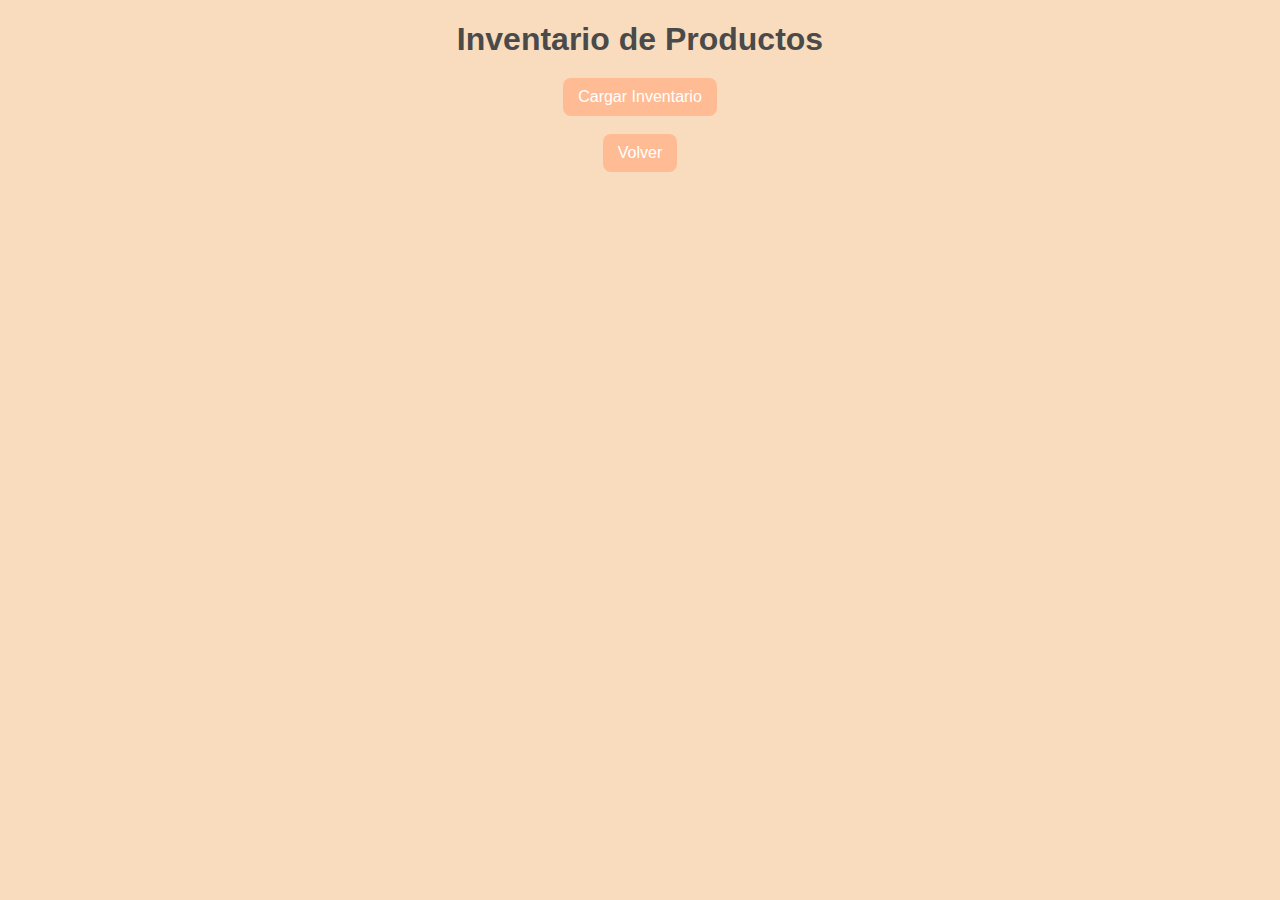
<file: interfaz_cliente/almacen.html>
<!DOCTYPE html>
<html lang="es">
<head>
    <meta charset="UTF-8">
    <meta name="viewport" content="width=device-width, initial-scale=1.0">
    <title>Inventario</title>
    <link rel="stylesheet" href="tablas.css">
</head>
<body class="almacen">
    <h1>Inventario de Productos</h1>
    <button onclick="fetchInventario()">Cargar Inventario</button>
    <div class="loader" id="loader"></div>
    <table id="tablaInventario" style="display:none;">
        <thead>
            <tr>
                <th class="almacen-th">Producto</th>
                <th class="almacen-th">Cantidad</th>
            </tr>
        </thead>
        <tbody></tbody>
    </table><br>
    <button type="button" onclick="location.href='index.html';">Volver</button>
    <script>
        async function fetchInventario() {
            const url = 'http://localhost/Proyecto_final_ws_ENRUTADO/Inventario/Almacenproductos';
            const loader = document.getElementById('loader');
            const table = document.getElementById('tablaInventario');
            const tbody = table.querySelector('tbody');

            // Mostrar el loader
            loader.style.display = 'block';
            table.style.display = 'none';

            try {
                const response = await fetch(url);
                if (!response.ok) {
                    throw new Error(`Error en la solicitud: ${response.statusText}`);
                }

                const data = await response.json();

                // Limpiar la tabla antes de llenarla
                tbody.innerHTML = '';

                // Iterar sobre los datos y llenar la tabla
                for (const [producto, cantidad] of Object.entries(data)) {
                    const row = document.createElement('tr');
                    row.innerHTML = `<td>${producto}</td><td>${cantidad}</td>`;
                    tbody.appendChild(row);
                }

                // Mostrar la tabla
                table.style.display = 'table';
            } catch (error) {
                alert(`Ocurrió un error al cargar el inventario: ${error.message}`);
            } finally {
                // Ocultar el loader
                loader.style.display = 'none';
            }
        }
    </script>
</body>
</html>
</file>
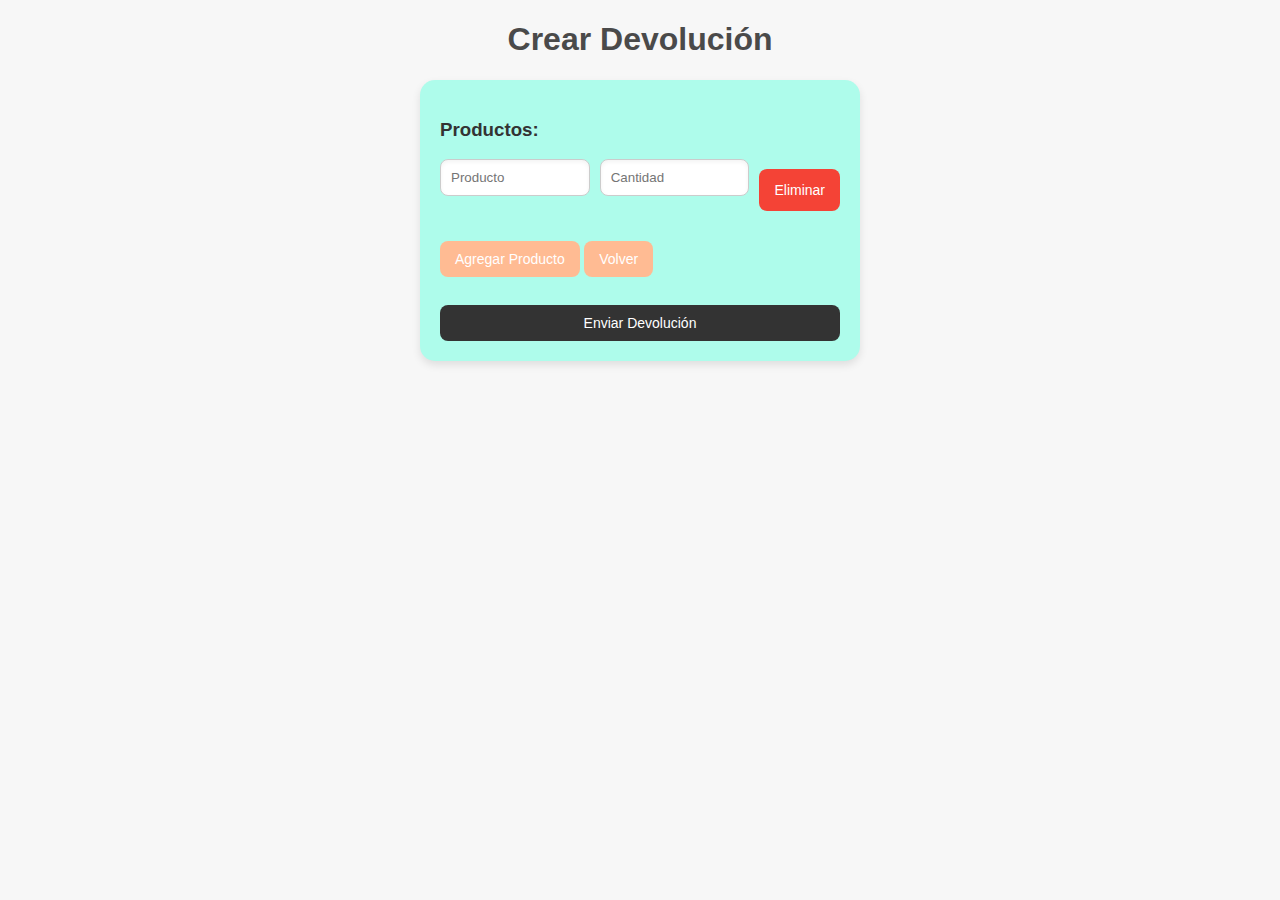
<file: interfaz_cliente/devolver.html>
<!DOCTYPE html>
<html lang="en">
<head>
    <meta charset="UTF-8">
    <meta name="viewport" content="width=device-width, initial-scale=1.0">
    <title>Formulario de Devolución</title>
    <link rel="stylesheet" href="formularios.css">
</head>
<body>
    <h1>Crear Devolución</h1>
    <form id="devolucionForm" class="devolucion">
        <h3>Productos:</h3>
        <div id="productosContainer">
            <div class="product-row">
                <input type="text" name="producto[]" placeholder="Producto" required>
                <input type="number" name="cantidad[]" placeholder="Cantidad" min="1" required>
                <button type="button" onclick="eliminarProducto(this)">Eliminar</button>
            </div>
        </div>
        <button type="button" onclick="agregarProducto()">Agregar Producto</button>
        <button type="button" onclick="location.href='index.html';">Volver</button>
        <br><br>
        <button type="submit">Enviar Devolución</button>
    </form>

    <script>
        // Función para agregar una nueva fila de producto
        function agregarProducto() {
            const container = document.getElementById('productosContainer');
            const row = document.createElement('div');
            row.className = 'product-row';
            row.innerHTML = `
                <input type="text" name="producto[]" placeholder="Producto" required>
                <input type="number" name="cantidad[]" placeholder="Cantidad" min="1" required>
                <button type="button" onclick="eliminarProducto(this)">Eliminar</button>
            `;
            container.appendChild(row);
        }

        // Función para eliminar una fila de producto
        function eliminarProducto(button) {
            const row = button.parentNode;
            row.remove();
        }

        // Enviar el formulario usando fetch
        document.getElementById('devolucionForm').addEventListener('submit', function(event) {
            event.preventDefault();

            const productos = {};

            const productosInputs = document.querySelectorAll('[name="producto[]"]');
            const cantidadesInputs = document.querySelectorAll('[name="cantidad[]"]');

            productosInputs.forEach((input, index) => {
                const producto = input.value.trim();
                const cantidad = parseInt(cantidadesInputs[index].value, 10);

                if (producto && cantidad) {
                    productos[producto] = cantidad;
                }
            });

            // Enviar datos al servidor Flask
            fetch('http://127.0.0.1:5000/agregar_devoluciones', {
                method: 'POST',
                headers: {
                    'Content-Type': 'application/json'
                },
                body: JSON.stringify(productos)
            })
            .then(response => response.json())
            .then(response => {
                if (response.error) {
                    alert('Error: ' + response.error);
                } else {
                    alert('Devolución creada exitosamente.');
                }
            })
            .catch(error => {
                console.error('Error al enviar la devolución:', error);
                alert('Error al enviar la devolución.');
            });
        });
    </script>
</body>
</html>
</file>
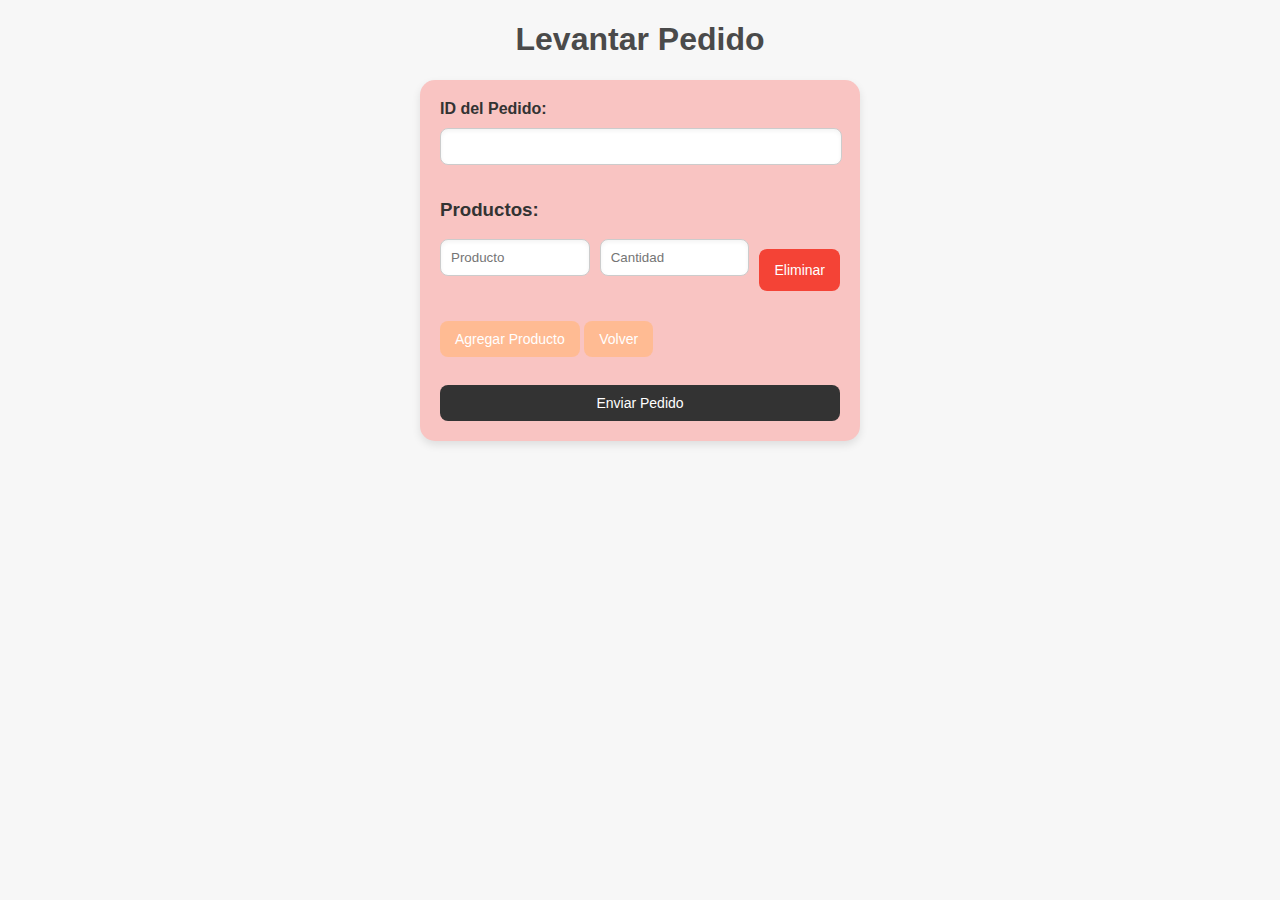
<file: interfaz_cliente/pedido.html>
<!DOCTYPE html>
<html lang="en">
<head>
    <meta charset="UTF-8">
    <meta name="viewport" content="width=device-width, initial-scale=1.0">
    <title>Formulario de Pedido</title>
    <link rel="stylesheet" href="formularios.css">
</head>
<body>
    <h1>Levantar Pedido</h1>
    <form id="pedidoForm" class="pedido">
        <label for="pedidoID">ID del Pedido:</label>
        <input type="text" id="pedidoID" name="pedidoID" required>
        <h3>Productos:</h3>
        <div id="productosContainer">
            <div class="product-row">
                <input type="text" name="producto[]" placeholder="Producto" required>
                <input type="number" name="cantidad[]" placeholder="Cantidad" min="1" required>
                <button type="button" onclick="eliminarProducto(this)">Eliminar</button>
            </div>
        </div>
        <button type="button" onclick="agregarProducto()">Agregar Producto</button>
        <button type="button" onclick="location.href='index.html';">Volver</button>
        <br><br>
        <button type="submit">Enviar Pedido</button>
    </form>

    <script>
        // Función para agregar una nueva fila de producto
        function agregarProducto() {
            const container = document.getElementById('productosContainer');
            const row = document.createElement('div');
            row.className = 'product-row';
            row.innerHTML = `
                <input type="text" name="producto[]" placeholder="Producto" required>
                <input type="number" name="cantidad[]" placeholder="Cantidad" min="1" required>
                <button type="button" onclick="eliminarProducto(this)">Eliminar</button>
            `;
            container.appendChild(row);
        }

        // Función para eliminar una fila de producto
        function eliminarProducto(button) {
            const row = button.parentNode;
            row.remove();
        }

        // Enviar el formulario usando fetch
        document.getElementById('pedidoForm').addEventListener('submit', function(event) {
            event.preventDefault();

            const pedidoID = document.getElementById('pedidoID').value;
            const productos = {};

            const productosInputs = document.querySelectorAll('[name="producto[]"]');
            const cantidadesInputs = document.querySelectorAll('[name="cantidad[]"]');

            productosInputs.forEach((input, index) => {
                const producto = input.value;
                const cantidad = parseInt(cantidadesInputs[index].value, 10);

                if (producto && cantidad) {
                    productos[producto] = cantidad;
                }
            });

            const data = {
                pedidoID: pedidoID,
                productos: productos
            };

            // Enviar datos al servidor
            fetch('http://localhost/Proyecto_final_ws_ENRUTADO/pedido', {
                method: 'POST',
                headers: {
                    'Content-Type': 'application/json'
                },
                body: JSON.stringify(data)
            })
            .then(response => response.json())
            .then(response => {
                if (response.error) {
                    alert('Error: ' + response.error);
                } else {
                    alert('Pedido creado exitosamente.');
                }
            })
            .catch(error => {
                console.error('Error al enviar el pedido:', error);
                alert('Error al enviar el pedido.');
            });
        });
    </script>
</body>
</html>
</file>
<file: interfaz_cliente/tablas.css>
.almacen {
    font-family: Arial, sans-serif;
    margin: 20px;
    background-color: #f8dcbd;
    color: #333;
}
.notificaciones {
    font-family: Arial, sans-serif;
    margin: 20px;
    background-color: #d0bafa;
    color: #333;
}
h1 {
    text-align: center;
    color: #4a4a4a;
    margin-bottom: 20px;
}

button {
    background-color: #ffbb93;
    color: #fff;
    padding: 10px 15px;
    border: none;
    border-radius: 8px;
    cursor: pointer;
    font-size: 16px;
    display: block;
    margin: 0 auto;
    transition: background-color 0.3s ease;
}

button:hover {
    background-color: #ff9e7c;
}

table {
    width: 100%;
    border-collapse: collapse;
    margin-top: 20px;
    border-radius: 10px;
    overflow: hidden;
    box-shadow: 0 4px 8px rgba(0, 0, 0, 0.1);
    background-color: #fff;
}

th, td {
    padding: 15px;
    text-align: left;
}

.almacen-th {
    background-color: #d8b48a;
    color: #333;
    font-weight: bold;
}

.notificaciones-th {
    background-color: #b48ad8;
    color: #333;
    font-weight: bold;
}
td {
    border-bottom: 1px solid #ddd;
}

tr:hover {
    background-color: #f9f9f9;
}

.loader {
    display: none;
    margin: 20px auto;
    border: 8px solid #f3f3f3;
    border-radius: 50%;
    border-top: 8px solid #ffbb93;
    width: 50px;
    height: 50px;
    animation: spin 1s linear infinite;
}

@keyframes spin {
    0% { transform: rotate(0deg); }
    100% { transform: rotate(360deg); }
}
</file>
<file: interfaz_cliente/formularios.css>
body {
    font-family: Arial, sans-serif;
    margin: 20px;
    background-color: #f7f7f7;
    color: #333;
}

h1 {
    text-align: center;
    color: #4a4a4a;
}

.pedido {
    background-color: #F9C4C2;
    border-radius: 15px;
    padding: 20px;
    max-width: 400px;
    margin: 0 auto;
    box-shadow: 0 4px 8px rgba(0, 0, 0, 0.1);
}
.devolucion {
    background-color: #aefceb;
    border-radius: 15px;
    padding: 20px;
    max-width: 400px;
    margin: 0 auto;
    box-shadow: 0 4px 8px rgba(0, 0, 0, 0.1);
}
label {
    display: block;
    font-weight: bold;
    margin-bottom: 10px;
    color: #333;
}

input[type="text"],
input[type="number"] {
    width: calc(100% - 20px);
    padding: 10px;
    margin-bottom: 15px;
    border: 1px solid #ccc;
    border-radius: 8px;
    background-color: #fff;
    box-shadow: inset 0 2px 4px rgba(0, 0, 0, 0.05);
}

button {
    display: inline-block;
    padding: 10px 15px;
    margin-top: 10px;
    border: none;
    border-radius: 8px;
    font-size: 14px;
    cursor: pointer;
    transition: background-color 0.3s ease;
}

button[type="button"] {
    background-color: #ffbb93;
    color: #fff;
}

button[type="submit"] {
    background-color: #333;
    color: #fff;
    width: 100%;
}

button:hover {
    background-color: #ff9e7c;
}

.product-row {
    display: flex;
    gap: 10px;
    margin-bottom: 10px;
}

.product-row input {
    flex: 1;
    padding: 10px;
    border-radius: 8px;
    border: 1px solid #ccc;
}

.product-row button {
    background-color: #f44336;
    color: #fff;
    border-radius: 8px;
}

.product-row button:hover {
    background-color: #d32f2f;
}

#productosContainer {
    margin-bottom: 20px;
}
</file>
